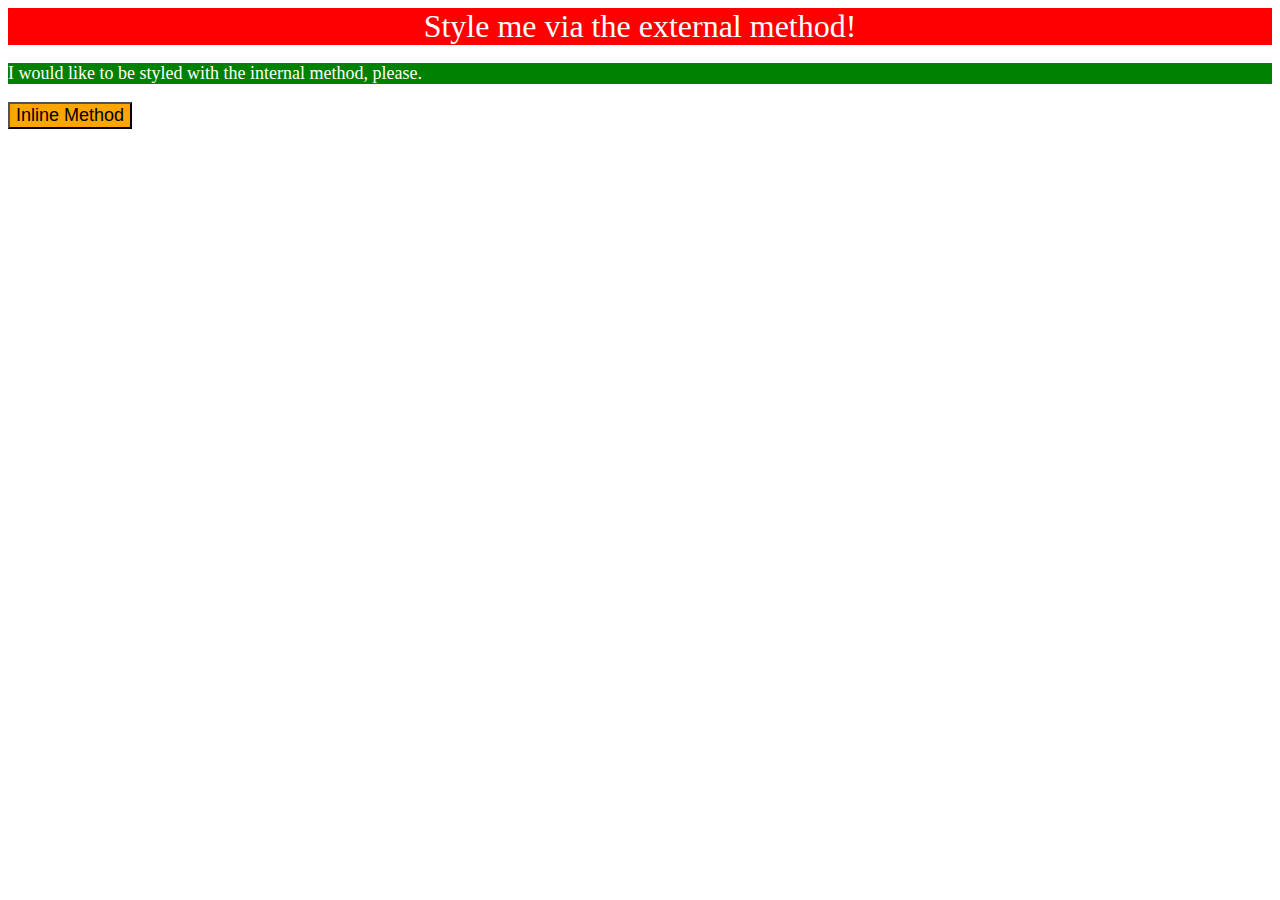
<file: foundations/intro-to-css/01-css-methods/index.html>
<!DOCTYPE html>
<html lang="en">
<head>
  <meta charset="UTF-8">
  <meta http-equiv="X-UA-Compatible" content="IE=edge">
  <meta name="viewport" content="width=device-width, initial-scale=1.0">
  <title>Methods for Adding CSS</title>
  <link rel="stylesheet" href="styles.css">
  <div>Style me via the external method!</div>
  <style>
    p {
      background-color: green;
      color: white;
      font-size: 18px;
    }
  </style>
</head>
<body>
  <p>I would like to be styled with the internal method, please.</p>
  <button style="background-color: orange; font-size: 18px;">Inline Method</button>
</body>
</html>
</file>
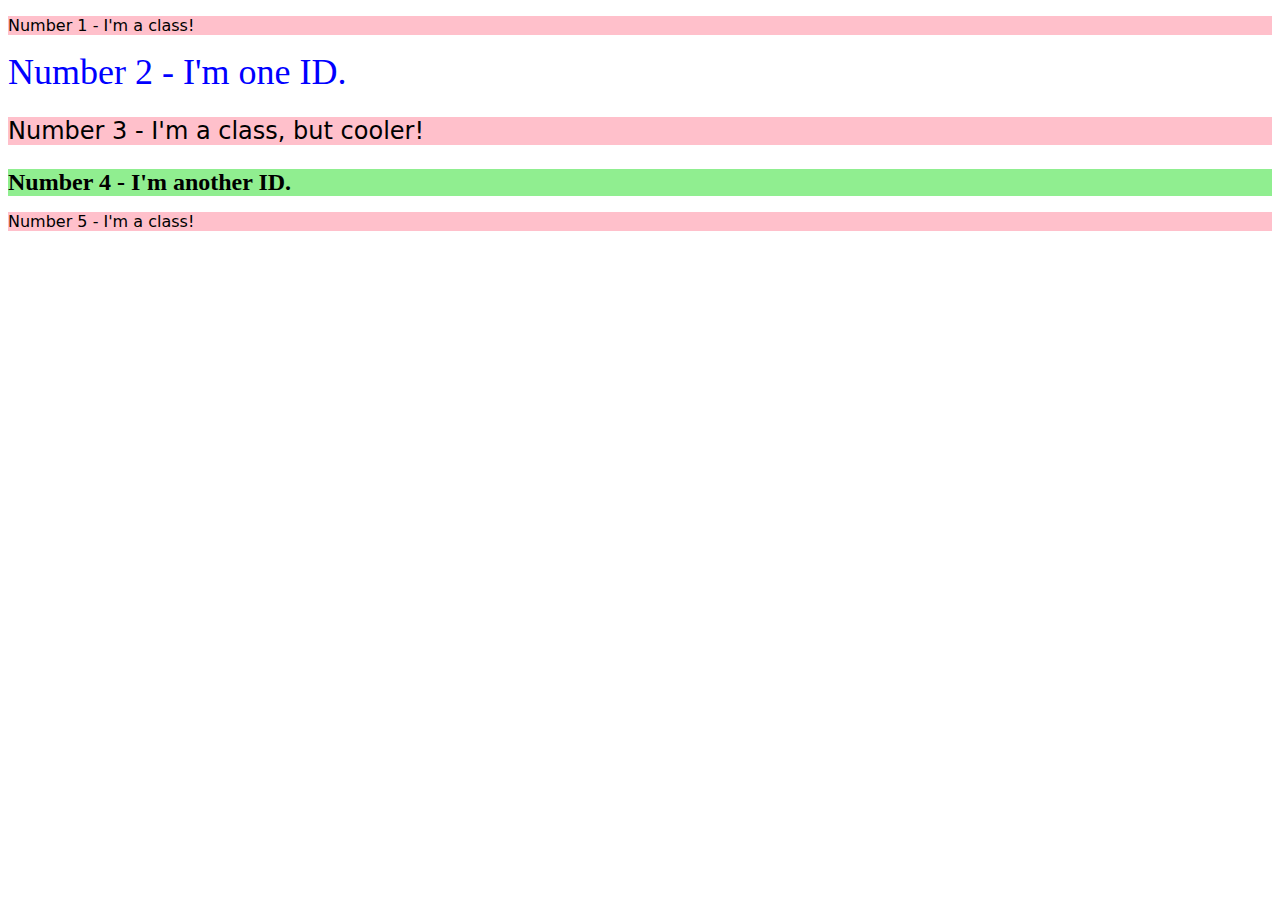
<file: foundations/intro-to-css/02-class-id-selectors/index.html>
<!DOCTYPE html>
<html lang="en">
  <head>
    <meta charset="UTF-8">
    <meta http-equiv="X-UA-Compatible" content="IE=edge">
    <meta name="viewport" content="width=device-width, initial-scale=1.0">
    <title>Class and ID Selectors</title>
    <link rel="stylesheet" href="style.css">
  </head>
  <body>
    <p class="odd" id="item1">Number 1 - I'm a class!</p>
    <div id="item2">Number 2 - I'm one ID.</div>
    <p class="odd" id="item3">Number 3 - I'm a class, but cooler!</p>
    <div id="item4">Number 4 - I'm another ID.</div>
    <p class="odd" id="item5">Number 5 - I'm a class!</p>
  </body>
</html>
</file>
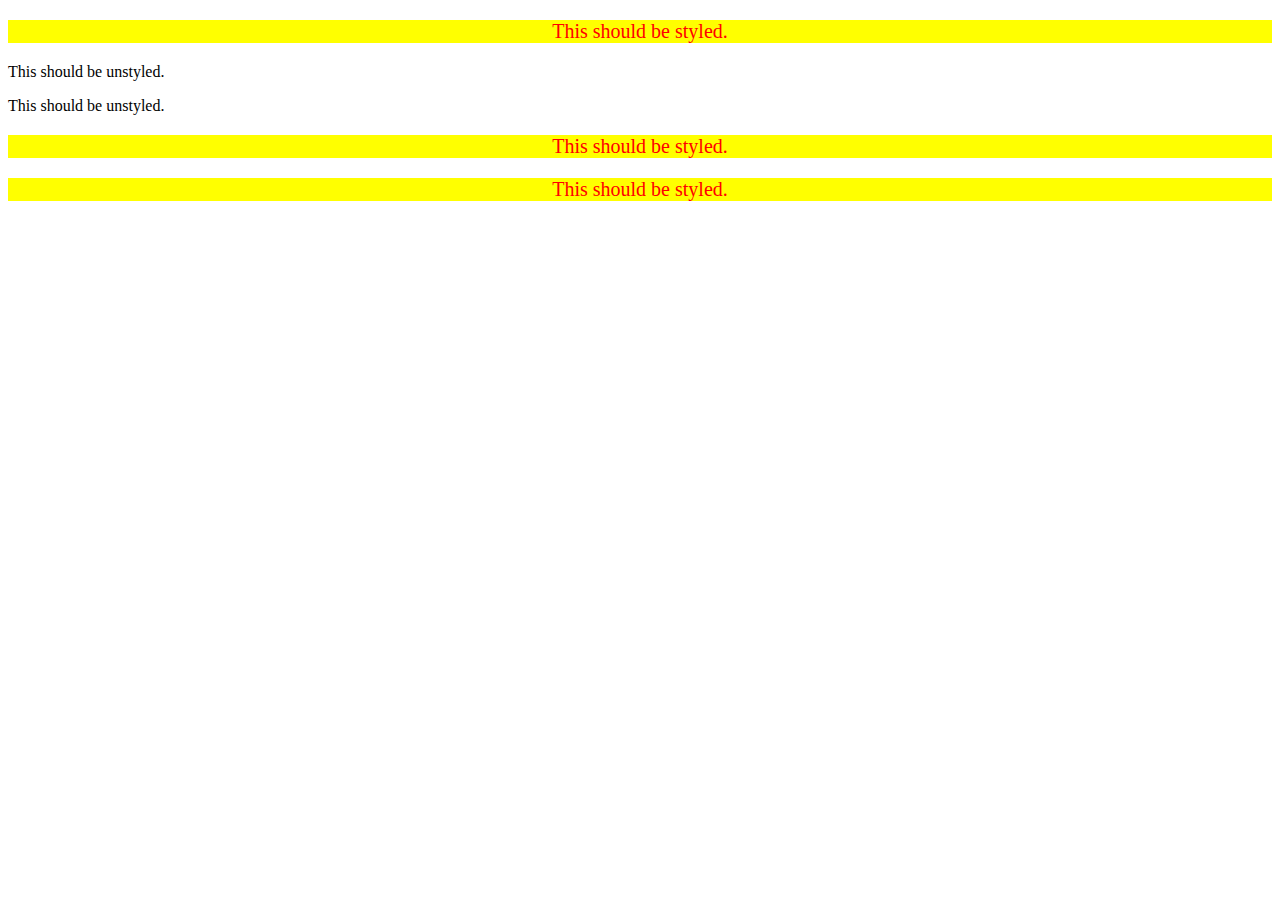
<file: foundations/intro-to-css/05-descendant-combinator/index.html>
<!DOCTYPE html>
<html lang="en">
  <head>
    <meta charset="UTF-8">
    <meta http-equiv="X-UA-Compatible" content="IE=edge">
    <meta name="viewport" content="width=device-width, initial-scale=1.0">
    <title>Descendant Combinator</title>
    <link rel="stylesheet" href="style.css">
  </head>
  <body>
    <div class="container">
      <p class="text">This should be styled.</p>
    </div>
    <p class="text">This should be unstyled.</p>
    <p class="text">This should be unstyled.</p>
    <div class="container">
      <p class="text">This should be styled.</p>
      <p class="text">This should be styled.</p>
    </div>
  </body>
</html>
</file>
<file: foundations/intro-to-css/01-css-methods/styles.css>
/* styles.css */
div {
  color: white;
  background-color: red;
  text-align: center;
  font-size: 32px;
}

p {
  color: red;
}
</file>
<file: foundations/intro-to-css/02-class-id-selectors/style.css>
/* 1. All odd-numbered elements (light pink background + fonts) */
.odd {
  background-color: #ffc0cb; /* light pink */
  font-family: Verdana, "DejaVu Sans", sans-serif;
}

/* 2. Second element (blue text, font size 36px) */
#item2 {
  background-color: white; /* default/optional */
  color: blue;
  font-size: 36px;
}

/* 3. Third element (extra font size 24px) */
#item3 {
  font-size: 24px; /* keeps the pink background and font from .odd */
}

/* 4. Fourth element (light green background, 24px, bold) */
#item4 {
  background-color: #90ee90; /* light green */
  font-size: 24px;
  font-weight: bold;
}

/* 5. Fifth element already covered by .odd (light pink, fonts) */
#item5 {
  background-color: #ffc0cb; /* light pink */
  font-family: Verdana, "DejaVu Sans", sans-serif;
}
</file>
<file: foundations/intro-to-css/05-descendant-combinator/style.css>
/* Only <p> elements that are descendants of a <div> */
div p {
  background-color: yellow;
  color: red;
  font-size: 20px;
  text-align: center;
}
</file>
